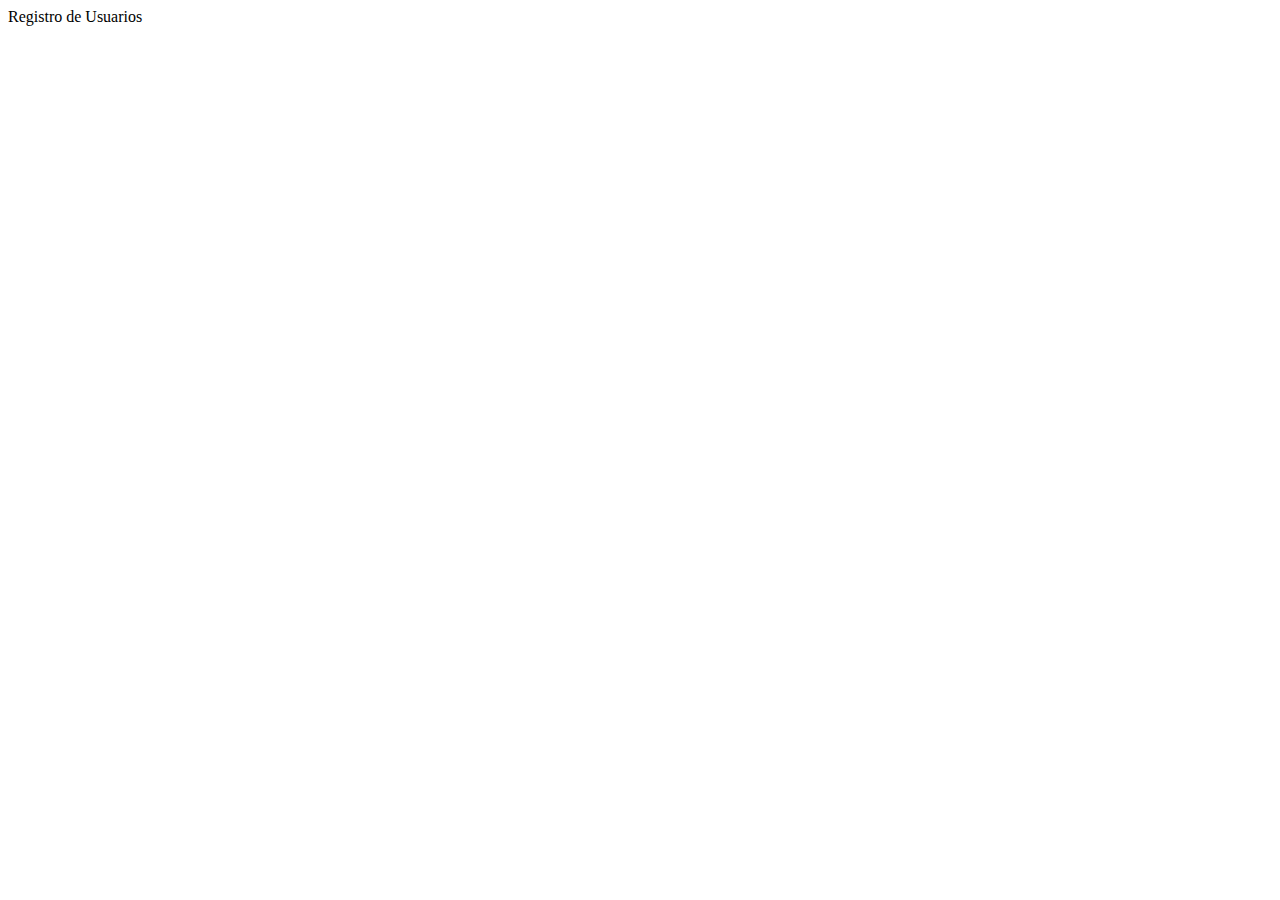
<file: mainPage/registro.html>
<!doctype html>
<html lang="en">
  <head>
    <meta charset="utf-8">
    <meta name="viewport" content="width=device-width, initial-scale=1">
    <title>Bootstrap demo</title>
    <link href="https://cdn.jsdelivr.net/npm/bootstrap@5.2.1/dist/css/bootstrap.min.css" rel="stylesheet" integrity="sha384-iYQeCzEYFbKjA/T2uDLTpkwGzCiq6soy8tYaI1GyVh/UjpbCx/TYkiZhlZB6+fzT" crossorigin="anonymous">
  </head>
  <body>
    <nav class="navbar bg-dark">
        <div class="container-fluid">
          <span class="navbar-brand mb-0 h1 text-white">
            Registro de Usuarios</span>
        </div>
      </nav>

      <form action="codigo.php" method="post">

        
      </form>
    <script src="https://cdn.jsdelivr.net/npm/bootstrap@5.2.1/dist/js/bootstrap.bundle.min.js" integrity="sha384-u1OknCvxWvY5kfmNBILK2hRnQC3Pr17a+RTT6rIHI7NnikvbZlHgTPOOmMi466C8" crossorigin="anonymous"></script>
  </body>
</html>
</file>
